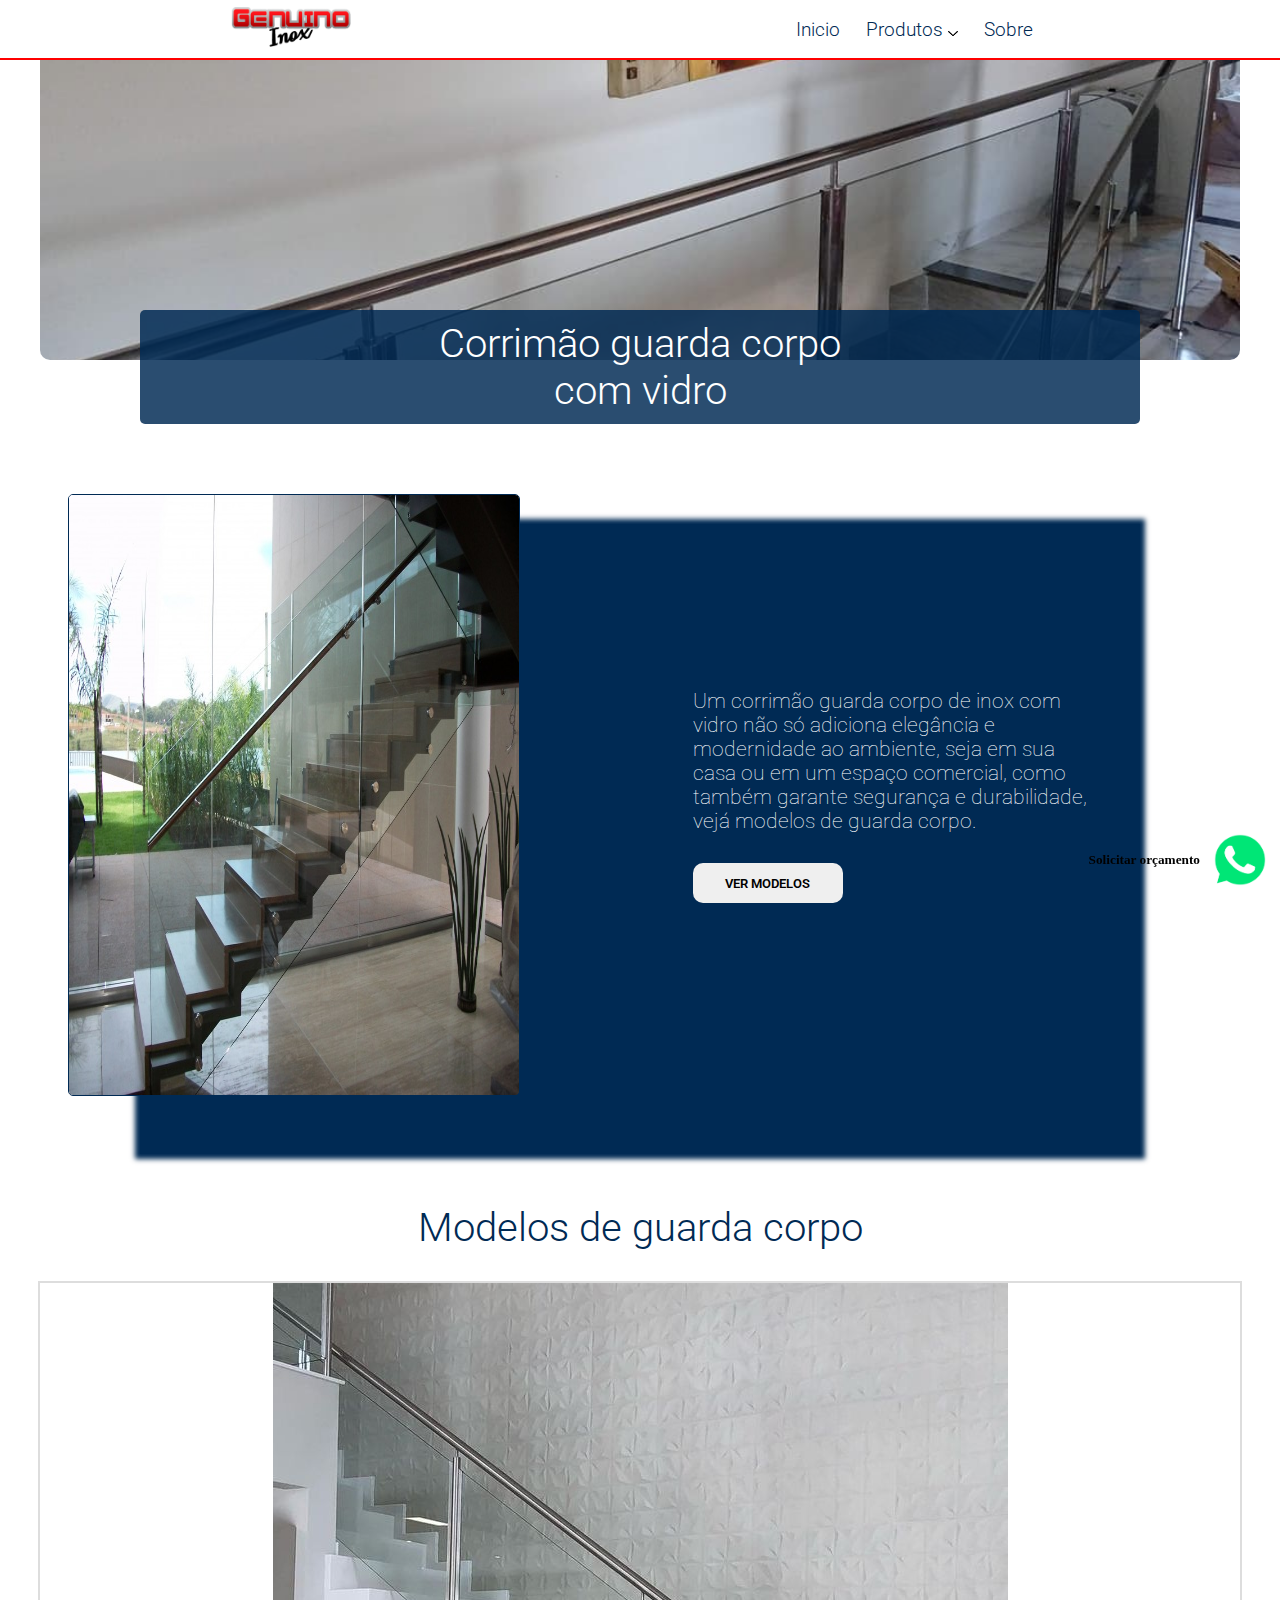
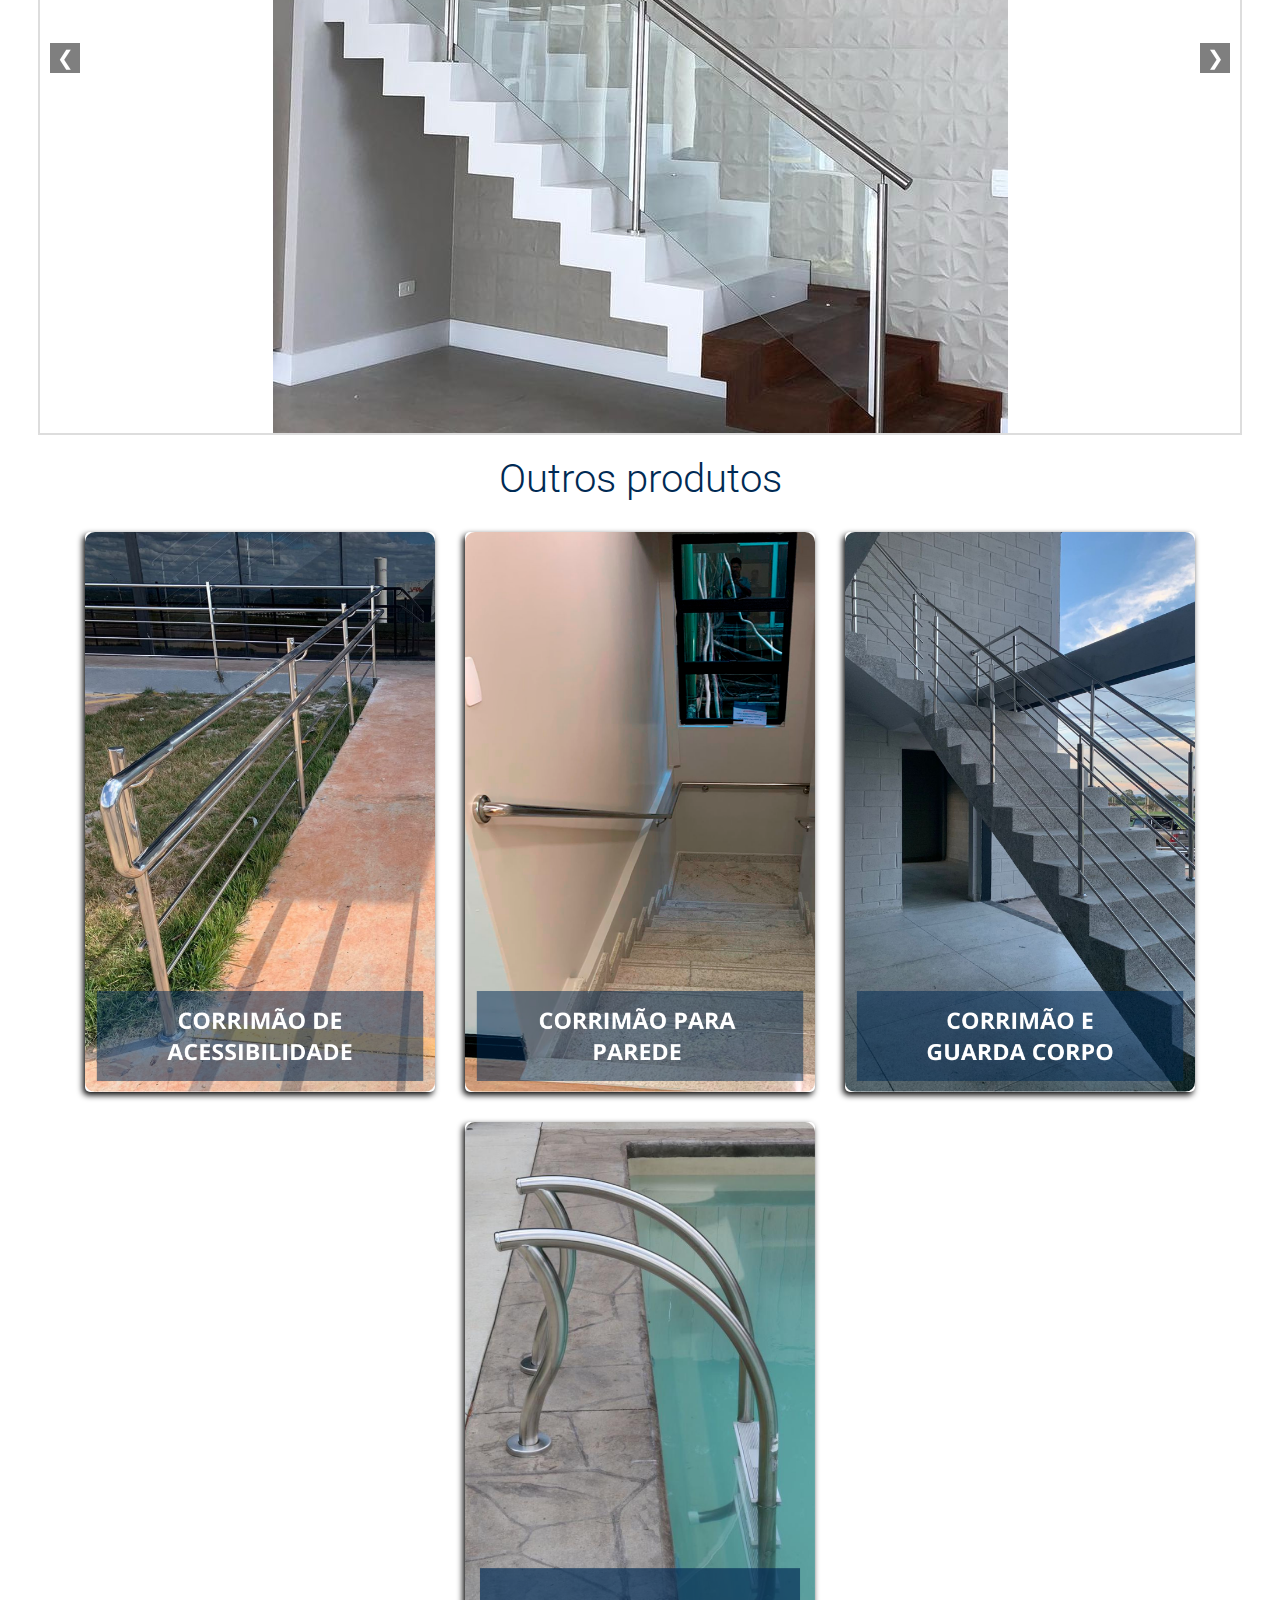
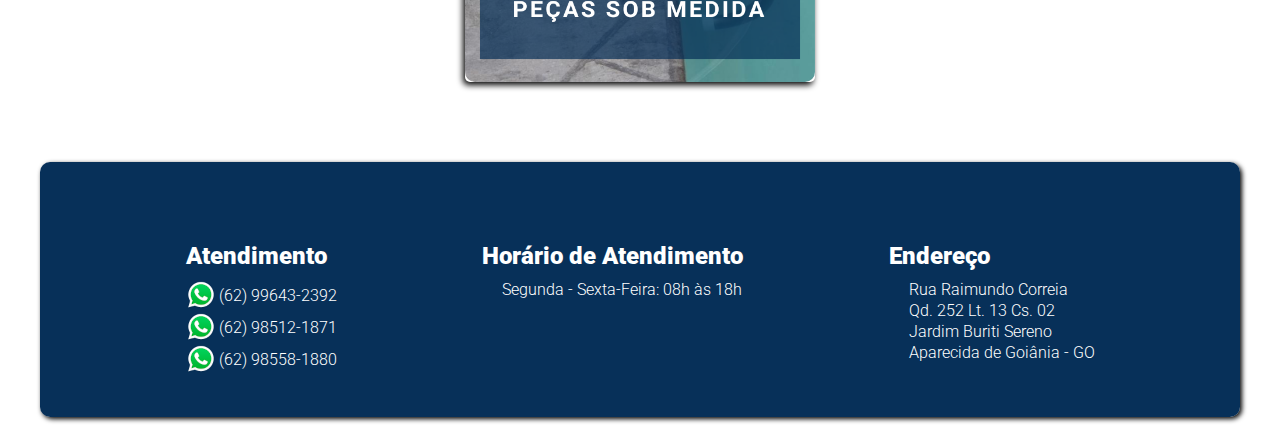
<file: corrimaocomvidro.html>
<!DOCTYPE html>
<html lang="pt-br">
<head>
    <meta charset="UTF-8">
    <meta name="viewport" content="width=device-width, initial-scale=1.0">
    <link rel="stylesheet" href="css/index.css">
    <link rel="stylesheet" href="css/produtos.css">
    <link rel="stylesheet" href="css/footer.css">
    <link rel="stylesheet" href="css/navbar.css">
    <link href="https://fonts.googleapis.com/css2?family=Bebas+Neue&display=swap" rel="stylesheet">
    <link href="https://fonts.googleapis.com/css2?family=Bebas+Neue&family=Roboto:ital,wght@0,100;0,300;0,400;0,500;0,700;0,900;1,100;1,300;1,400;1,500;1,700;1,900&display=swap" rel="stylesheet">
    <link rel="shortcut icon" href="imagens/Home/Logo-G.png" type="Imagem logo">
    <title>Guarda corpo com vidro</title>
</head>
<body>
    <nav id="header">
        <a href="index.html" target="_self" class="img-logo"><img src="imagens/Home/logo.png" alt="imagem"></a>
        <section id="nav">
            <button aria-label="Abrir Menu" id="btn-menu-mobile" aria-haspopup="true" aria-controls="menu" aria-expanded="false">
                <span id="ico-menu"></span>
            </button>
            <ul id="menu" role="menu">
                <li><a href="index.html" target="_self" onclick="closeMenu()">Inicio</a></li>
                <section id="nav-produto" class="nav-produtos" onclick="openProdutos()">
                    Produtos
                    <img src="imagens/Home/icon-10px.png" alt="icon" id="icon">
                </section>
                <section class="produtos-dropdown" id="produtos-dropdown">
                    <li><a href="corrimaoguardacorpo.html" target="_self" onclick="closeMenu()">Corrimão guarda corpo</a></li>
                    <li><a href="corrimaoacessibilidade.html" target="_self" onclick="closeMenu()">Corrimão de acessibilidade</a></li>
                    <li><a href="corrimaoparede.html" target="_self" onclick="closeMenu()">Corrimão para parede</a></li>
                    <li><a href="corrimaocomvidro.html" target="_self" onclick="closeMenu()">Corrimão guarda corpo com vidro</a></li>
                    <li><a href="sobmedida.html" target="_self" onclick="closeMenu()">Peças sob medidas</a></li>
                </section>
                <li><a href="sobre.html" target="_self" onclick="closeMenu()">Sobre</a></li>
            </ul>
        </section>
    </nav>
    <main onclick="closeProdutos()">
        
        <section class="produto-apresentacao-guardavidro"></section>
        <section class="produto-apresentacao-titulo">
            <h1>Corrimão guarda corpo <br>com vidro</h1>
        </section>

        <section class="produto-about">
            <section class="about-img">
                <img src="imagens/Produtos/Guardavidro/imagem6.jpg" alt="Imagem produto">
            </section>
            <section class="about-texto">
                <p>Um corrimão guarda corpo de inox com vidro não só adiciona elegância e modernidade ao ambiente, seja em sua casa ou em um espaço comercial, como também garante segurança e durabilidade, vejá modelos de guarda corpo.</p>
                <a href="#produtos-modelo" target="_self">
                    <button class="btn-produtos">VER MODELOS</button>
                </a>
            </section>
        </section>
        <section class="produto-titulo" id="produtos-modelo">
            <h2>Modelos de guarda corpo</h2>
        </section>
        <section class="mais-produtos-container">
            <section class="container-slide">
                <section class="box-slide">
                    <section class="box-slides">
                        <section class="slide"><img src="imagens/Produtos/Guardavidro/imagem4.jfif" alt="Imagem 1"></section>
                        <section class="slide"><img src="imagens/Produtos/Guardavidro/Sem Título-1.png" alt="Imagem 2"></section>
                        <section class="slide"><img src="imagens/Produtos/Guardavidro/imagem2.jpg" alt="Imagem 3"></section>
                        <section class="slide"><img src="imagens/Produtos/Guardavidro/imagem3.jfif" alt="Imagem 4"></section>
                    </section>
                    <button class="prev" onclick="prevSlide()">❮</button>
                    <button class="next" onclick="nextSlide()">❯</button>
                </section>
            </section>
            <section class="produto-titulo">
                <h2>Outros produtos</h2>
            </section>
            <section class="mais-produtos-box">
                <section class="produtos-box">
                    <a href="corrimaoacessibilidade.html" target="_self">
                        <img src="imagens/Home/produtos-acessibilidade.png" alt="Barramão de inox">
                    </a>
                </section>
                <section class="produtos-box">
                    <a href="corrimaoparede.html" target="_self">
                        <img src="imagens/Home/produtos-parede.png" alt="Barramão de inox">
                    </a>
                </section>
                <section class="produtos-box">
                    <a href="corrimaoguardacorpo.html" target="_self">
                        <img src="imagens/Home/produtos-guardacorpo.png" alt="Barramão de inox">
                    </a>
                </section>
                <section class="produtos-box">
                    <a href="sobmedida.html" target="_self">
                        <img src="imagens/Home/peças sob medida.png" alt="Barramão de inox">
                    </a>
                </section>
            </section>
        </section>
    </main>
    <footer class="footer" onclick="closeProdutos()">
        <section class="footer-container">
            <section>
                <h2>Atendimento</h2>
                <section class="box-atendimento">
                    <section class="box-atendimento-h4">
                        <a href="https://api.whatsapp.com/send?phone=5562996432392&text=Gostaria%20de%20solicitar%20um%20orçamento." target="_blank">
                            <img src="imagens/Home/whatsapp.png" alt="Imagem Whatsapp">
                            <h4>(62) 99643-2392</h4>
                        </a>
                    </section>
                    <section class="box-atendimento-h4">
                        <a href="https://api.whatsapp.com/send?phone=5562985121871&text=Gostaria%20de%20solicitar%20um%20orçamento." target="_blank">
                            <img src="imagens/Home/whatsapp.png" alt="Imagem Whatsapp">
                            <h4>(62) 98512-1871</h4>
                        </a>
                    </section>
                    <section class="box-atendimento-h4">
                        <a href="https://api.whatsapp.com/send?phone=5562985581880&text=Gostaria%20de%20solicitar%20um%20orçamento." target="_blank">
                            <img src="imagens/Home/whatsapp.png" alt="Imagem Whatsapp">
                            <h4>(62) 98558-1880</h4>
                        </a>
                    </section>
                </section>
            </section>

            <section>
                <h2>Horário de Atendimento</h2>
                <section class="box-horario-h4">
                    <h4>Segunda - Sexta-Feira: 08h às 18h</h4>
                </section>
            </section>

            <section>
                <a href="https://www.google.com/maps/place/Rgenuino+Caixas+Acústicas+-+Rua+Raimundo+Correia+qd+252+lt13+casa+02+Com+a,+R.+da+Quitanda+-+Jardim+Buriti+Sereno,+Aparecida+de+Goiânia+-+GO,+74945-215/@-16.7793341,-49.3155706,20z/data=!4m6!3m5!1s0x935ef971bf55f153:0x2b4ce3b2ca4be!8m2!3d-16.7793341!4d-49.3155706!16s%2Fg%2F11qn0j3r49" target="_blank">
                    <h2>Endereço</h2>
                    <section class="box-endereço-h4">
                        <h4>Rua Raimundo Correia</h4>
                        <h4>Qd. 252 Lt. 13 Cs. 02</h4>
                        <h4>Jardim Buriti Sereno</h4>
                        <h4>Aparecida de Goiânia - GO</h4>
                    </section>
                </a>
            </section>
        </section>
    </footer>
    <section class="container-whatsapp">
        <section class="box-whatsapp">
            <a href="https://api.whatsapp.com/send?phone=5562996432392&text=Gostaria%20de%20solicitar%20um%20orçamento." target="_blank">
                <h5>Solicitar orçamento</h5>
                <img src="imagens/Home/Whatsapp-big.png" alt="Imagem Whatsapp">
            </a>
        </section>
    </section>
    <script src="javascript/menuMobile.js"></script>
</body>
</html>
</file>
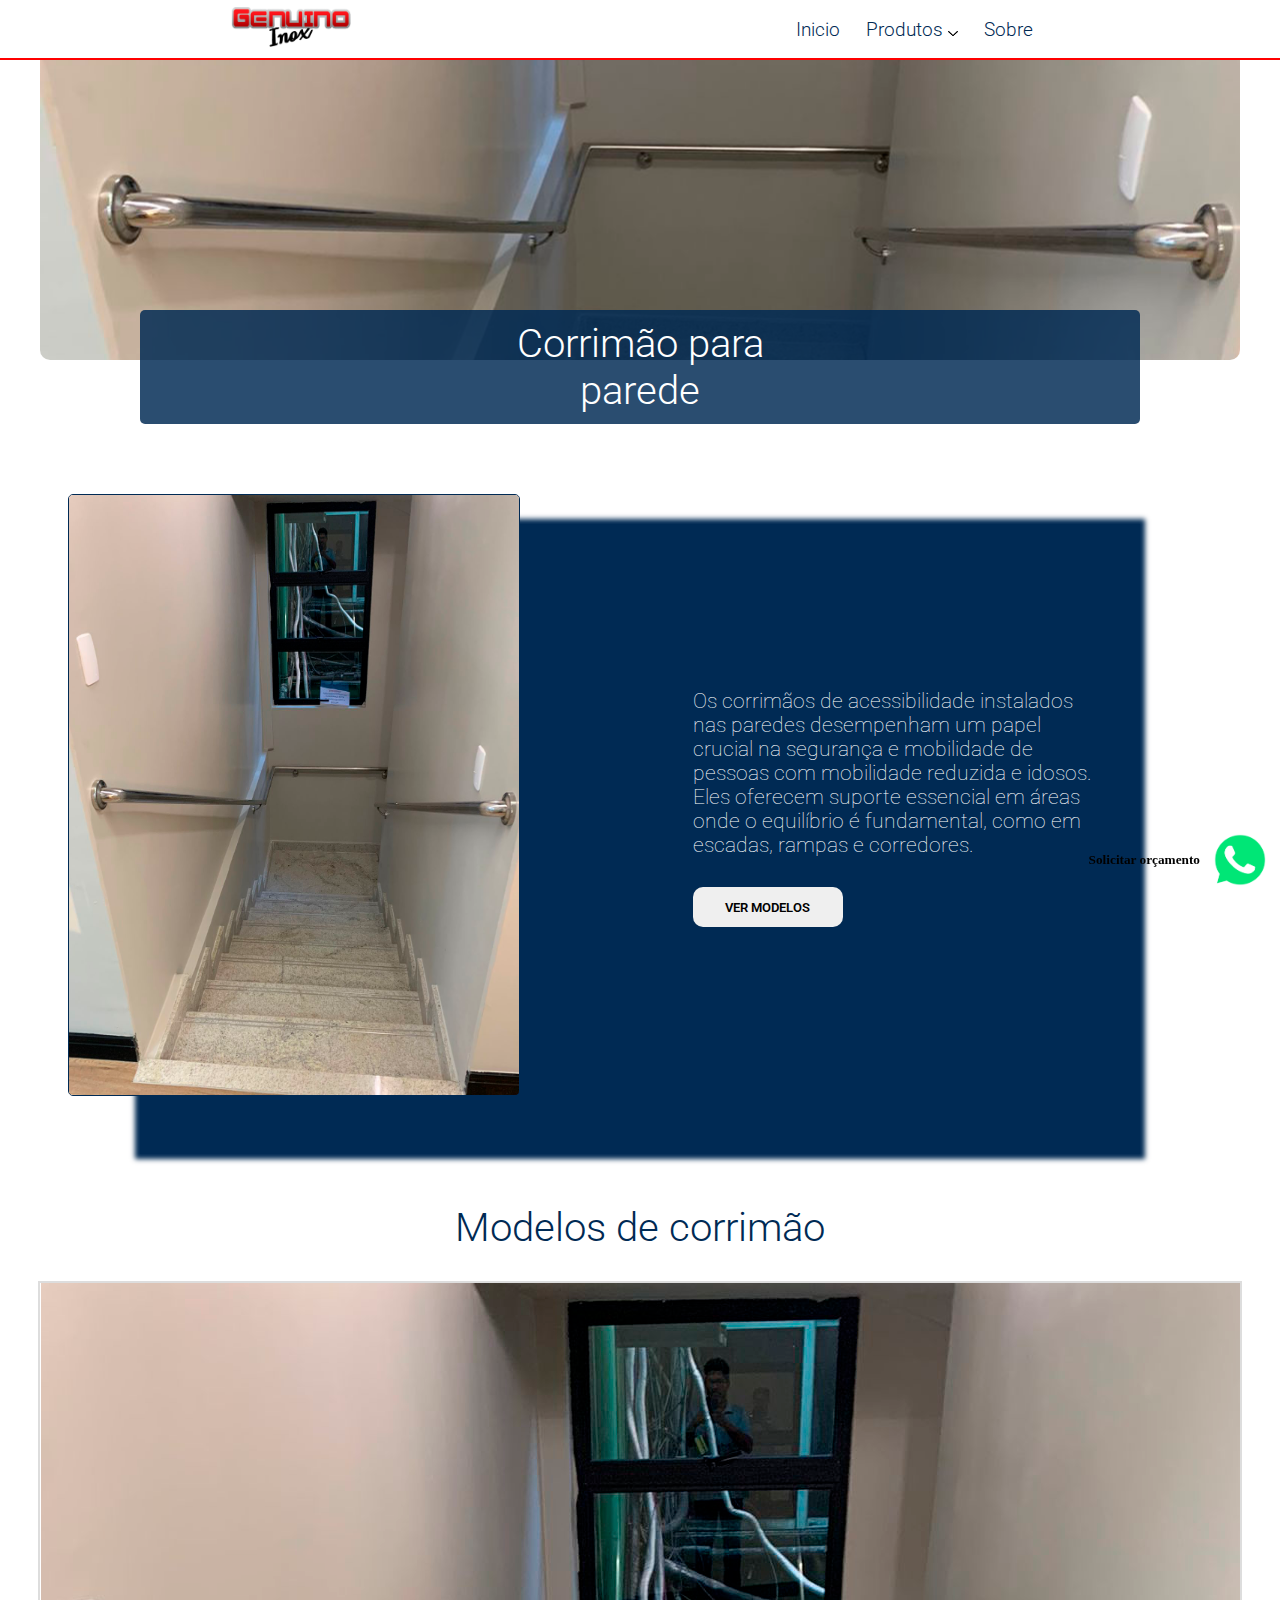
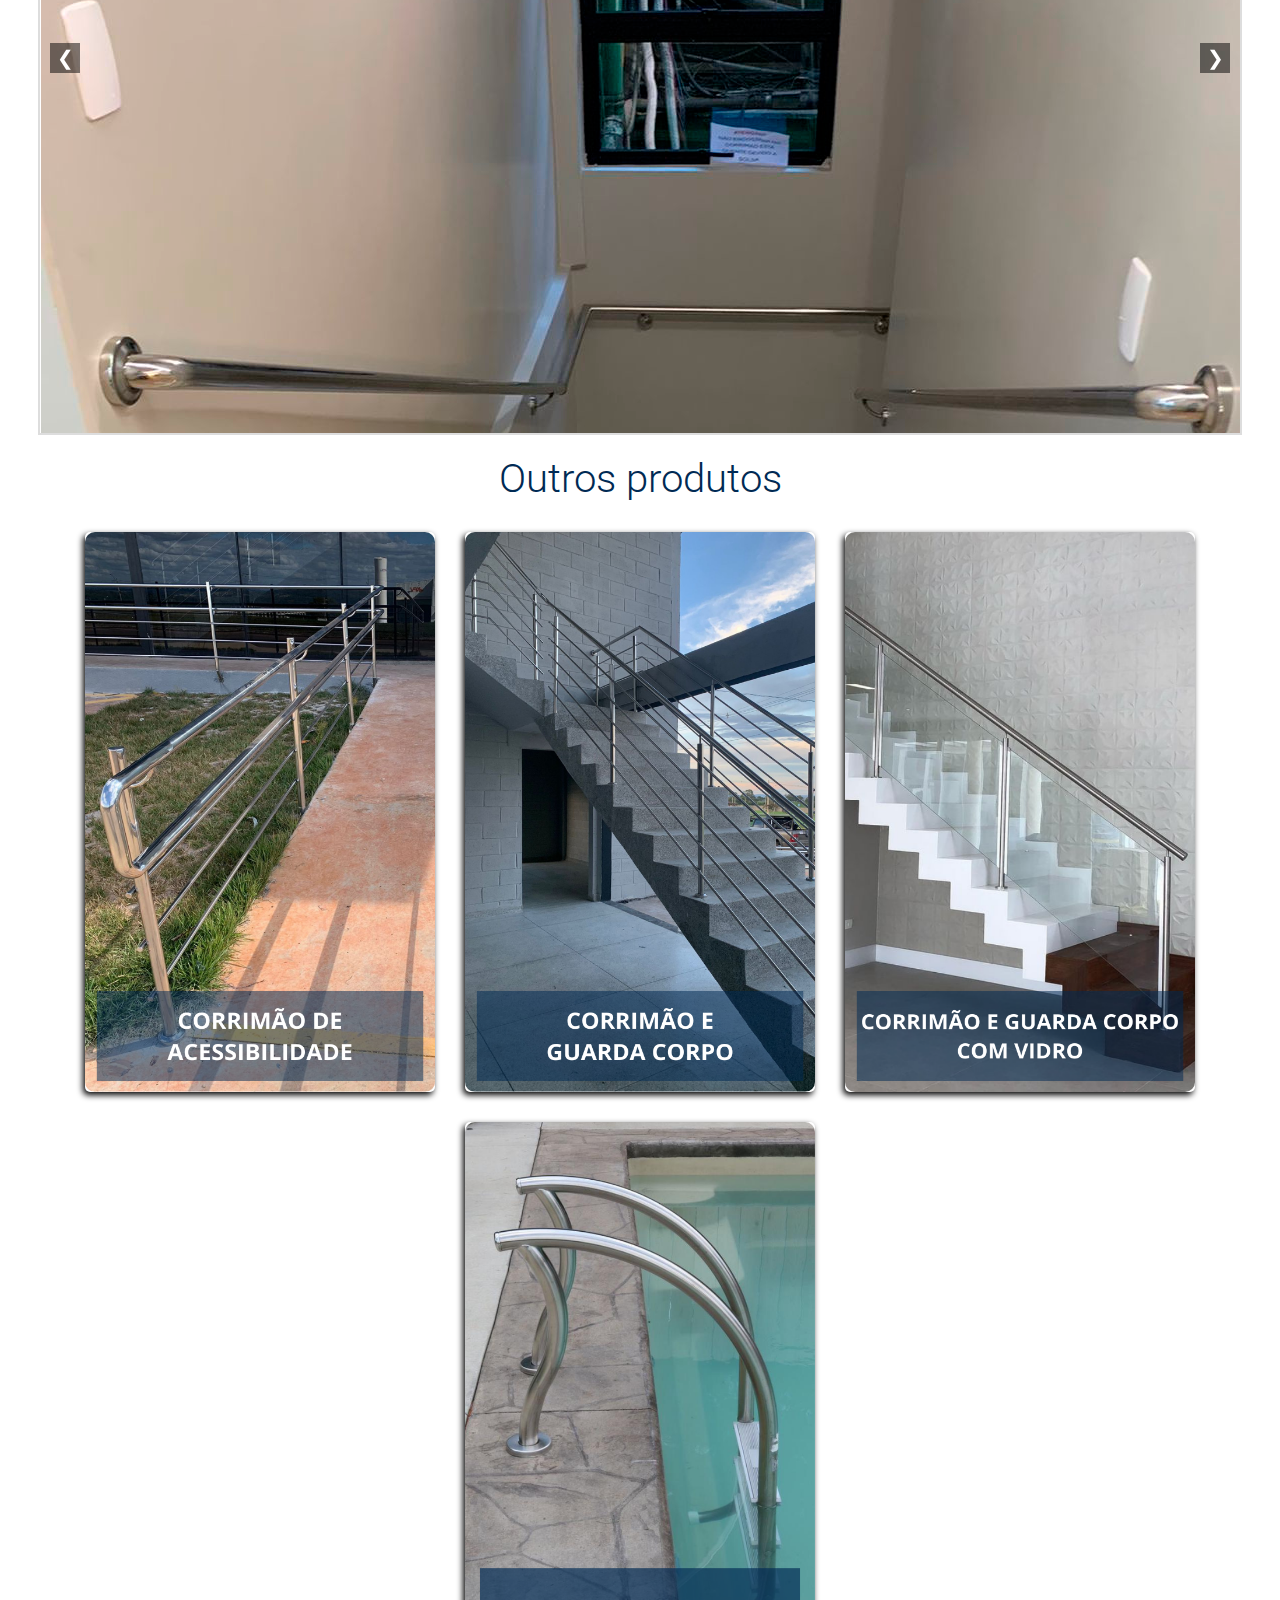
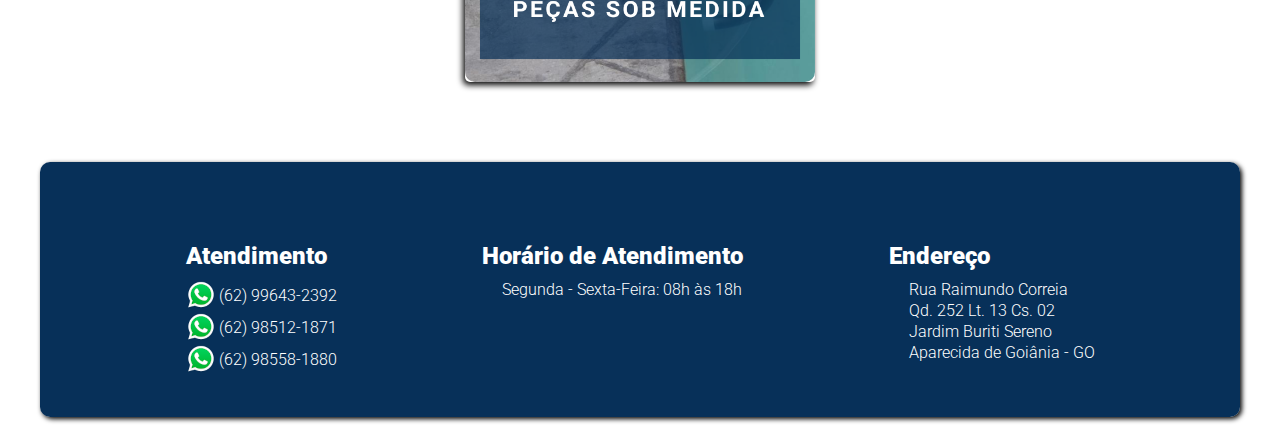
<file: corrimaoparede.html>
<!DOCTYPE html>
<html lang="pt-br">
<head>
    <meta charset="UTF-8">
    <meta name="viewport" content="width=device-width, initial-scale=1.0">
    <link rel="stylesheet" href="css/index.css">
    <link rel="stylesheet" href="css/produtos.css">
    <link rel="stylesheet" href="css/footer.css">
    <link rel="stylesheet" href="css/navbar.css">
    <link href="https://fonts.googleapis.com/css2?family=Bebas+Neue&display=swap" rel="stylesheet">
    <link href="https://fonts.googleapis.com/css2?family=Bebas+Neue&family=Roboto:ital,wght@0,100;0,300;0,400;0,500;0,700;0,900;1,100;1,300;1,400;1,500;1,700;1,900&display=swap" rel="stylesheet">
    <link rel="shortcut icon" href="imagens/Home/Logo-G.png" type="Imagem logo">
    <title>Corrimão para parede</title>
</head>
<body>
    <nav id="header">
        <a href="index.html" target="_self" class="img-logo"><img src="imagens/Home/logo.png" alt="imagem"></a>
        <section id="nav">
            <button aria-label="Abrir Menu" id="btn-menu-mobile" aria-haspopup="true" aria-controls="menu" aria-expanded="false">
                <span id="ico-menu"></span>
            </button>
            <ul id="menu" role="menu">
                <li><a href="index.html" target="_self" onclick="closeMenu()">Inicio</a></li>
                <section id="nav-produto" class="nav-produtos" onclick="openProdutos()">
                    Produtos
                    <img src="imagens/Home/icon-10px.png" alt="icon" id="icon">
                </section>
                <section class="produtos-dropdown" id="produtos-dropdown">
                    <li><a href="corrimaoguardacorpo.html" target="_self" onclick="closeMenu()">Corrimão guarda corpo</a></li>
                    <li><a href="corrimaoacessibilidade.html" target="_self" onclick="closeMenu()">Corrimão de acessibilidade</a></li>
                    <li><a href="corrimaoparede.html" target="_self" onclick="closeMenu()">Corrimão para parede</a></li>
                    <li><a href="corrimaocomvidro.html" target="_self" onclick="closeMenu()">Corrimão guarda corpo com vidro</a></li>
                    <li><a href="sobmedida.html" target="_self" onclick="closeMenu()">Peças sob medidas</a></li>
                </section>
                <li><a href="sobre.html" target="_self" onclick="closeMenu()">Sobre</a></li>
            </ul>
        </section>
    </nav>
    <main onclick="closeProdutos()">
        
        <section class="produto-apresentacao-parede"></section>
        <section class="produto-apresentacao-titulo">
            <h1>Corrimão para<br>parede</h1>
        </section>

        <section class="produto-about">
            <section class="about-img">
                <img src="imagens/Produtos/Parede/imagem1.png" alt="Imagem produto">
            </section>
            <section class="about-texto">
                <p>Os corrimãos de acessibilidade instalados nas paredes desempenham um papel crucial na segurança e mobilidade de pessoas com mobilidade reduzida e idosos. Eles oferecem suporte essencial em áreas onde o equilíbrio é fundamental, como em escadas, rampas e corredores.</p>
                <a href="#produtos-modelo" target="_self">
                    <button class="btn-produtos">VER MODELOS</button>
                </a>
            </section>
        </section>
        <section class="produto-titulo" id="produtos-modelo">
            <h2>Modelos de corrimão</h2>
        </section>
        <section class="mais-produtos-container">
            <section class="container-slide">
                <section class="box-slide">
                    <section class="box-slides">
                        <section class="slide"><img src="imagens/Produtos/Parede/imagem1.png" alt="Imagem 1"></section>
                        <section class="slide"><img src="imagens/Produtos/Parede/imagem2.jpg" alt="Imagem 2"></section>
                        <section class="slide"><img src="imagens/Produtos/Parede/imagem3.jpg" alt="Imagem 3"></section>
                        <section class="slide"><img src="imagens/Produtos/Parede/Imagem4.jpg" alt="Imagem 4"></section>
                    </section>
                    <button class="prev" onclick="prevSlide()">❮</button>
                    <button class="next" onclick="nextSlide()">❯</button>
                </section>
            </section>
            <section class="produto-titulo">
                <h2>Outros produtos</h2>
            </section>
            <section class="mais-produtos-box">
                <section class="produtos-box">
                    <a href="corrimaoacessibilidade.html" target="_self">
                        <img src="imagens/Home/produtos-acessibilidade.png" alt="Barramão de inox">
                    </a>
                </section>
                <section class="produtos-box">
                    <a href="corrimaoguardacorpo.html" target="_self">
                        <img src="imagens/Home/produtos-guardacorpo.png" alt="Barramão de inox">
                    </a>
                </section>
                <section class="produtos-box">
                    <a href="corrimaocomvidro.html" target="_self">
                        <img src="imagens/Home/produtos-guardacorpovidro.png" alt="Barramão de inox">
                    </a>
                </section>
                <section class="produtos-box">
                    <a href="sobmedida.html" target="_self">
                        <img src="imagens/Home/peças sob medida.png" alt="Barramão de inox">
                    </a>
                </section>
            </section>
        </section>
    </main>
    <footer class="footer" onclick="closeProdutos()">
        <section class="footer-container">
            <section>
                <h2>Atendimento</h2>
                <section class="box-atendimento">
                    <section class="box-atendimento-h4">
                        <a href="https://api.whatsapp.com/send?phone=5562996432392&text=Gostaria%20de%20solicitar%20um%20orçamento." target="_blank">
                            <img src="imagens/Home/whatsapp.png" alt="Imagem Whatsapp">
                            <h4>(62) 99643-2392</h4>
                        </a>
                    </section>
                    <section class="box-atendimento-h4">
                        <a href="https://api.whatsapp.com/send?phone=5562985121871&text=Gostaria%20de%20solicitar%20um%20orçamento." target="_blank">
                            <img src="imagens/Home/whatsapp.png" alt="Imagem Whatsapp">
                            <h4>(62) 98512-1871</h4>
                        </a>
                    </section>
                    <section class="box-atendimento-h4">
                        <a href="https://api.whatsapp.com/send?phone=5562985581880&text=Gostaria%20de%20solicitar%20um%20orçamento." target="_blank">
                            <img src="imagens/Home/whatsapp.png" alt="Imagem Whatsapp">
                            <h4>(62) 98558-1880</h4>
                        </a>
                    </section>
                </section>
            </section>

            <section>
                <h2>Horário de Atendimento</h2>
                <section class="box-horario-h4">
                    <h4>Segunda - Sexta-Feira: 08h às 18h</h4>
                </section>
            </section>

            <section>
                <a href="https://www.google.com/maps/place/Rgenuino+Caixas+Acústicas+-+Rua+Raimundo+Correia+qd+252+lt13+casa+02+Com+a,+R.+da+Quitanda+-+Jardim+Buriti+Sereno,+Aparecida+de+Goiânia+-+GO,+74945-215/@-16.7793341,-49.3155706,20z/data=!4m6!3m5!1s0x935ef971bf55f153:0x2b4ce3b2ca4be!8m2!3d-16.7793341!4d-49.3155706!16s%2Fg%2F11qn0j3r49" target="_blank">
                    <h2>Endereço</h2>
                    <section class="box-endereço-h4">
                        <h4>Rua Raimundo Correia</h4>
                        <h4>Qd. 252 Lt. 13 Cs. 02</h4>
                        <h4>Jardim Buriti Sereno</h4>
                        <h4>Aparecida de Goiânia - GO</h4>
                    </section>
                </a>
            </section>
        </section>
    </footer>
    <section class="container-whatsapp">
        <section class="box-whatsapp">
            <a href="https://api.whatsapp.com/send?phone=5562996432392&text=Gostaria%20de%20solicitar%20um%20orçamento." target="_blank">
                <h5>Solicitar orçamento</h5>
                <img src="imagens/Home/Whatsapp-big.png" alt="Imagem Whatsapp">
            </a>
        </section>
    </section>
    <script src="javascript/menuMobile.js"></script>
</body>
</html>
</file>
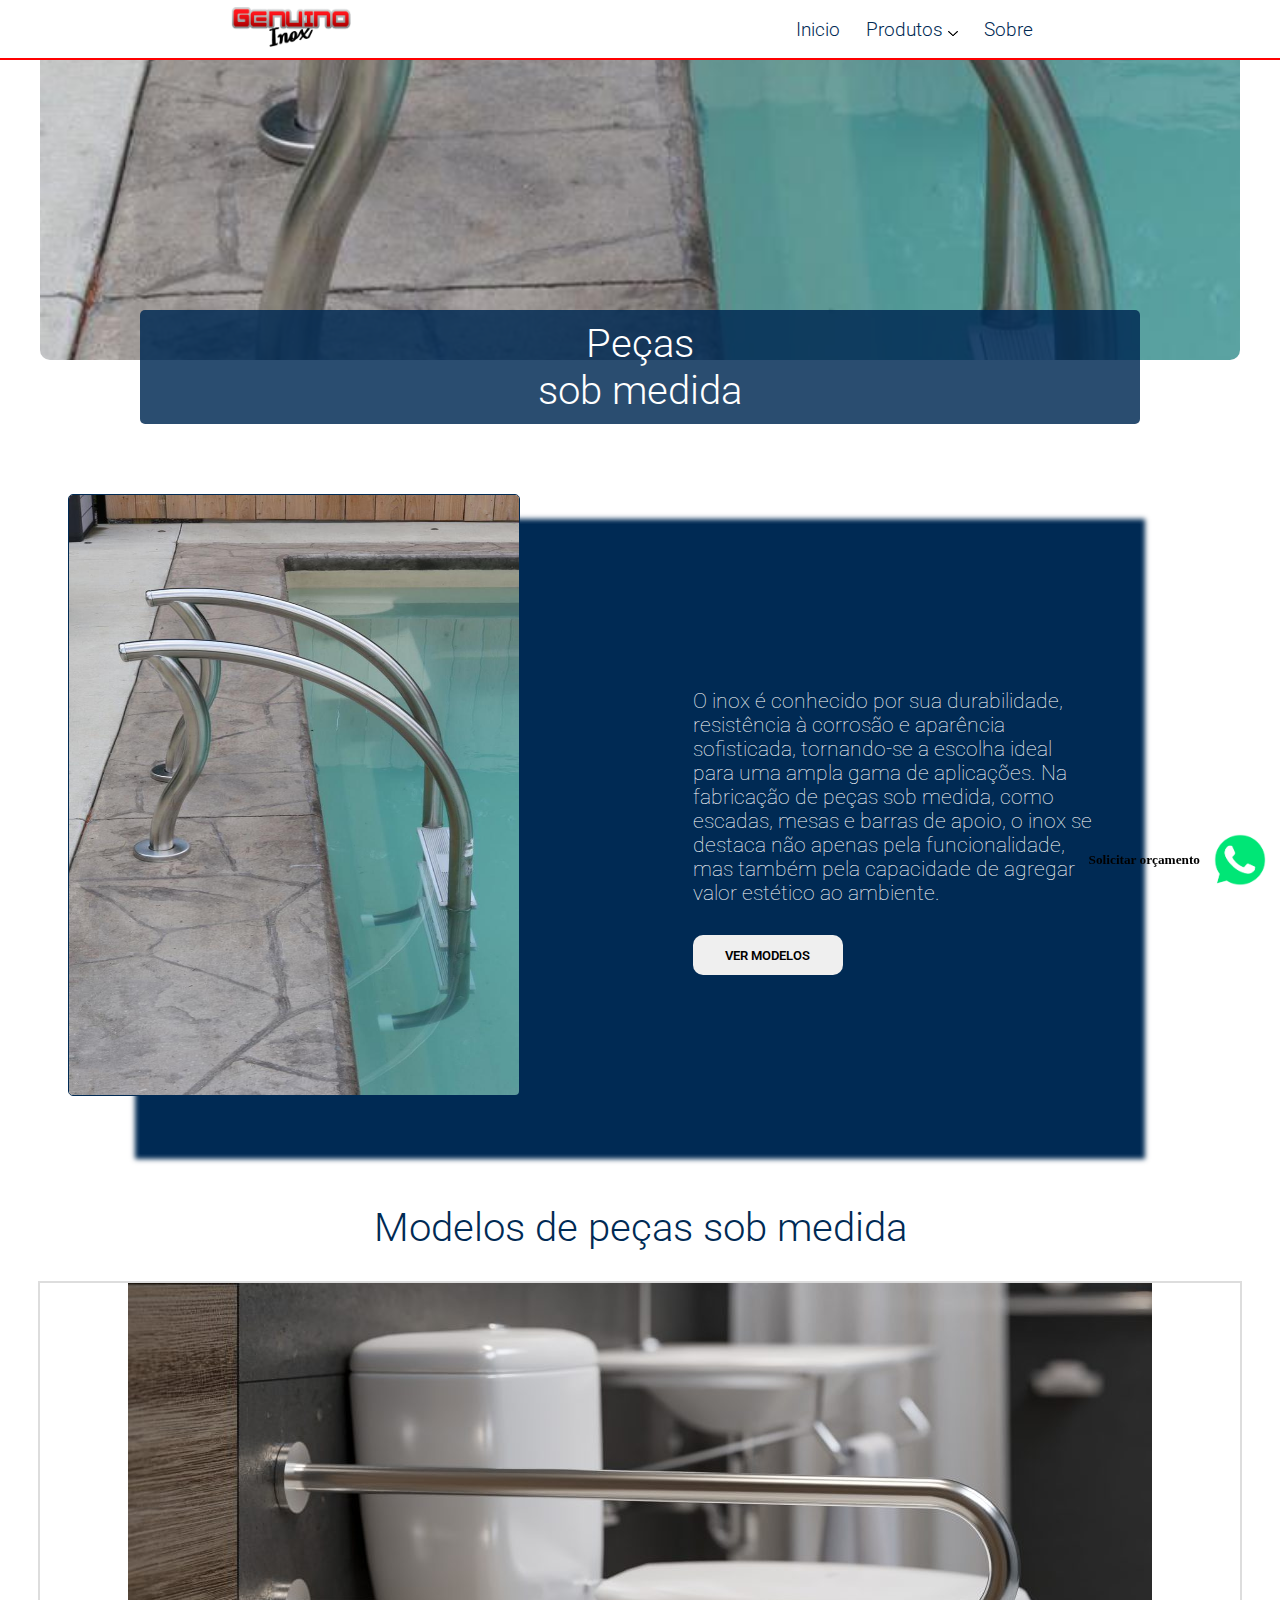
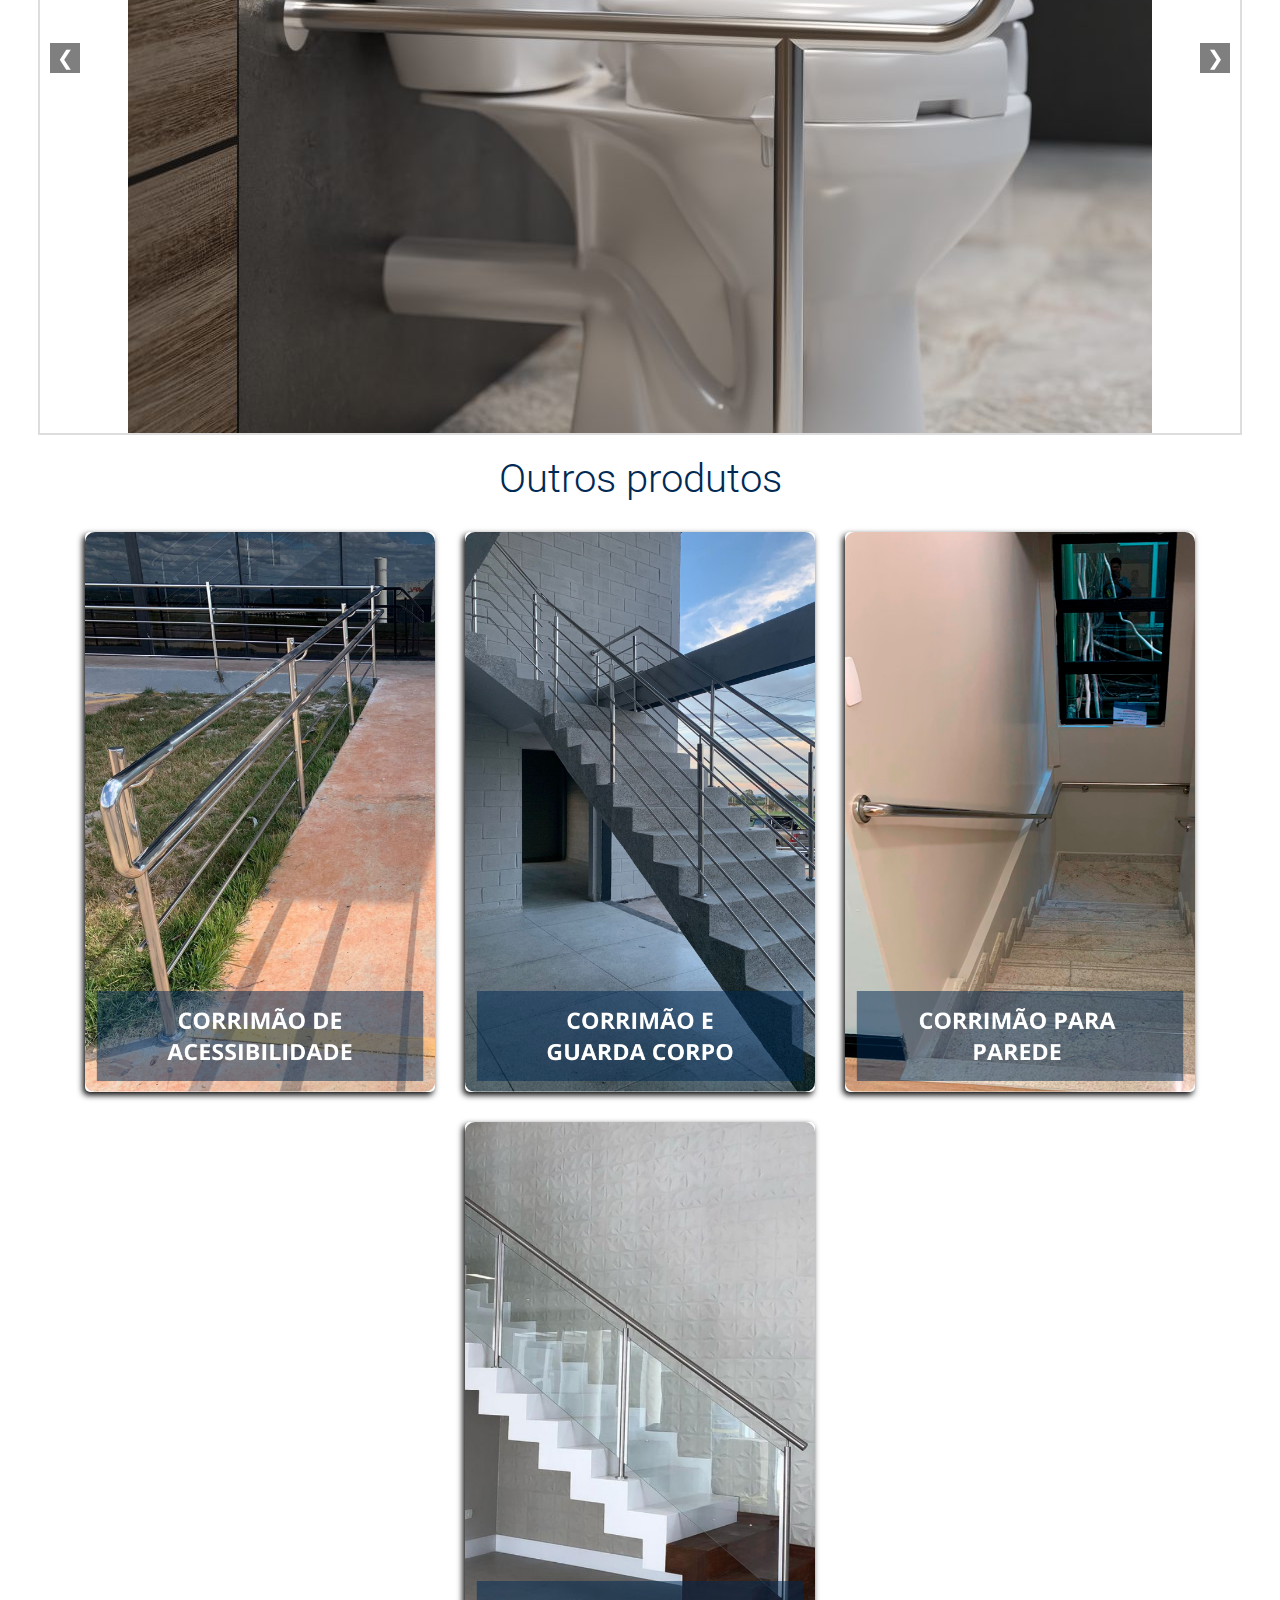
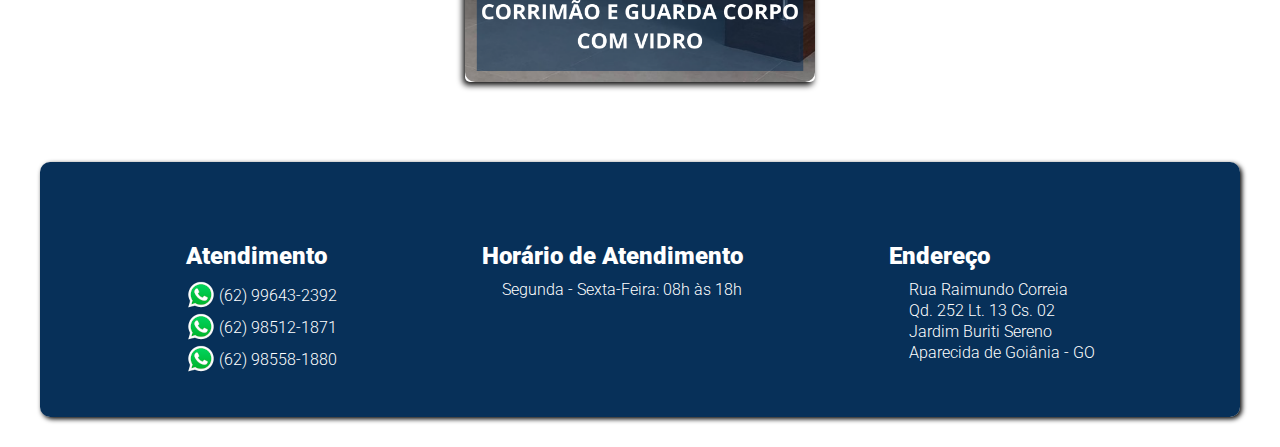
<file: sobmedida.html>
<!DOCTYPE html>
<html lang="pt-br">
<head>
    <meta charset="UTF-8">
    <meta name="viewport" content="width=device-width, initial-scale=1.0">
    <link rel="stylesheet" href="css/index.css">
    <link rel="stylesheet" href="css/produtos.css">
    <link rel="stylesheet" href="css/footer.css">
    <link rel="stylesheet" href="css/navbar.css">
    <link href="https://fonts.googleapis.com/css2?family=Bebas+Neue&display=swap" rel="stylesheet">
    <link href="https://fonts.googleapis.com/css2?family=Bebas+Neue&family=Roboto:ital,wght@0,100;0,300;0,400;0,500;0,700;0,900;1,100;1,300;1,400;1,500;1,700;1,900&display=swap" rel="stylesheet">
    <link rel="shortcut icon" href="imagens/Home/Logo-G.png" type="Imagem logo">
    <title>Peças sob medida</title>
</head>
<body>
    <nav id="header">
        <a href="index.html" target="_self" class="img-logo"><img src="imagens/Home/logo.png" alt="imagem"></a>
        <section id="nav">
            <button aria-label="Abrir Menu" id="btn-menu-mobile" aria-haspopup="true" aria-controls="menu" aria-expanded="false">
                <span id="ico-menu"></span>
            </button>
            <ul id="menu" role="menu">
                <li><a href="index.html" target="_self" onclick="closeMenu()">Inicio</a></li>
                <section id="nav-produto" class="nav-produtos" onclick="openProdutos()">
                    Produtos
                    <img src="imagens/Home/icon-10px.png" alt="icon" id="icon">
                </section>
                <section class="produtos-dropdown" id="produtos-dropdown">
                    <li><a href="corrimaoguardacorpo.html" target="_self" onclick="closeMenu()">Corrimão guarda corpo</a></li>
                    <li><a href="corrimaoacessibilidade.html" target="_self" onclick="closeMenu()">Corrimão de acessibilidade</a></li>
                    <li><a href="corrimaoparede.html" target="_self" onclick="closeMenu()">Corrimão para parede</a></li>
                    <li><a href="corrimaocomvidro.html" target="_self" onclick="closeMenu()">Corrimão guarda corpo com vidro</a></li>
                    <li><a href="sobmedida.html" target="_self" onclick="closeMenu()">Peças sob medidas</a></li>
                </section>
                <li><a href="sobre.html" target="_self" onclick="closeMenu()">Sobre</a></li>
            </ul>
        </section>
    </nav>
    <main onclick="closeProdutos()">
        
        <section class="produto-apresentacao-sobmedidas"></section>
        <section class="produto-apresentacao-titulo">
            <h1>Peças<br>sob medida</h1>
        </section>

        <section class="produto-about">
            <section class="about-img">
                <img src="imagens/Produtos/Sobmedidas/peca2.jfif" alt="Imagem produto">
            </section>
            <section class="about-texto">
                <p>O inox é conhecido por sua durabilidade, resistência à corrosão e aparência sofisticada, tornando-se a escolha ideal para uma ampla gama de aplicações. Na fabricação de peças sob medida, como escadas, mesas e barras de apoio, o inox se destaca não apenas pela funcionalidade, mas também pela capacidade de agregar valor estético ao ambiente.</p>
                <a href="#produtos-modelo" target="_self">
                    <button class="btn-produtos">VER MODELOS</button>
                </a>
            </section>
        </section>
        <section class="produto-titulo" id="produtos-modelo">
            <h2>Modelos de peças sob medida</h2>
        </section>
        <section class="mais-produtos-container">
            <section class="container-slide">
                <section class="box-slide">
                    <section class="box-slides">
                        <section class="slide"><img src="imagens/Produtos/Sobmedidas/imagem.jpg" alt="Imagem 1"></section>
                        <section class="slide"><img src="imagens/Produtos/Sobmedidas/peca1.jfif" alt="Imagem 2"></section>
                        <section class="slide"><img src="imagens/Produtos/Sobmedidas/peca2.jfif" alt="Imagem 3"></section>
                        <section class="slide"><img src="imagens/Produtos/Sobmedidas/peca3.jfif" alt="Imagem 4"></section>
                    </section>
                    <button class="prev" onclick="prevSlide()">❮</button>
                    <button class="next" onclick="nextSlide()">❯</button>
                </section>
            </section>
            <section class="produto-titulo">
                <h2>Outros produtos</h2>
            </section>
            <section class="mais-produtos-box">
                <section class="produtos-box">
                    <a href="corrimaoacessibilidade.html" target="_self">
                        <img src="imagens/Home/produtos-acessibilidade.png" alt="Barramão de inox">
                    </a>
                </section>
                <section class="produtos-box">
                    <a href="corrimaoguardacorpo.html" target="_self">
                        <img src="imagens/Home/produtos-guardacorpo.png" alt="Barramão de inox">
                    </a>
                </section>
                <section class="produtos-box">
                    <a href="corrimaoparede.html" target="_self">
                        <img src="imagens/Home/produtos-parede.png" alt="Barramão de inox">
                    </a>
                </section>
                <section class="produtos-box">
                    <a href="corrimaocomvidro.html" target="_self">
                        <img src="imagens/Home/produtos-guardacorpovidro.png" alt="Barramão de inox">
                    </a>
                </section>
            </section>
        </section>
    </main>
    <footer class="footer" onclick="closeProdutos()">
        <section class="footer-container">
            <section>
                <h2>Atendimento</h2>
                <section class="box-atendimento">
                    <section class="box-atendimento-h4">
                        <a href="https://api.whatsapp.com/send?phone=5562996432392&text=Gostaria%20de%20solicitar%20um%20orçamento." target="_blank">
                            <img src="imagens/Home/whatsapp.png" alt="Imagem Whatsapp">
                            <h4>(62) 99643-2392</h4>
                        </a>
                    </section>
                    <section class="box-atendimento-h4">
                        <a href="https://api.whatsapp.com/send?phone=5562985121871&text=Gostaria%20de%20solicitar%20um%20orçamento." target="_blank">
                            <img src="imagens/Home/whatsapp.png" alt="Imagem Whatsapp">
                            <h4>(62) 98512-1871</h4>
                        </a>
                    </section>
                    <section class="box-atendimento-h4">
                        <a href="https://api.whatsapp.com/send?phone=5562985581880&text=Gostaria%20de%20solicitar%20um%20orçamento." target="_blank">
                            <img src="imagens/Home/whatsapp.png" alt="Imagem Whatsapp">
                            <h4>(62) 98558-1880</h4>
                        </a>
                    </section>
                </section>
            </section>

            <section>
                <h2>Horário de Atendimento</h2>
                <section class="box-horario-h4">
                    <h4>Segunda - Sexta-Feira: 08h às 18h</h4>
                </section>
            </section>

            <section>
                <a href="https://www.google.com/maps/place/Rgenuino+Caixas+Acústicas+-+Rua+Raimundo+Correia+qd+252+lt13+casa+02+Com+a,+R.+da+Quitanda+-+Jardim+Buriti+Sereno,+Aparecida+de+Goiânia+-+GO,+74945-215/@-16.7793341,-49.3155706,20z/data=!4m6!3m5!1s0x935ef971bf55f153:0x2b4ce3b2ca4be!8m2!3d-16.7793341!4d-49.3155706!16s%2Fg%2F11qn0j3r49" target="_blank">
                    <h2>Endereço</h2>
                    <section class="box-endereço-h4">
                        <h4>Rua Raimundo Correia</h4>
                        <h4>Qd. 252 Lt. 13 Cs. 02</h4>
                        <h4>Jardim Buriti Sereno</h4>
                        <h4>Aparecida de Goiânia - GO</h4>
                    </section>
                </a>
            </section>
        </section>
    </footer>
    <section class="container-whatsapp">
        <section class="box-whatsapp">
            <a href="https://api.whatsapp.com/send?phone=5562996432392&text=Gostaria%20de%20solicitar%20um%20orçamento." target="_blank">
                <h5>Solicitar orçamento</h5>
                <img src="imagens/Home/Whatsapp-big.png" alt="Imagem Whatsapp">
            </a>
        </section>
    </section>
    <script src="javascript/menuMobile.js"></script>
</body>
</html>
</file>
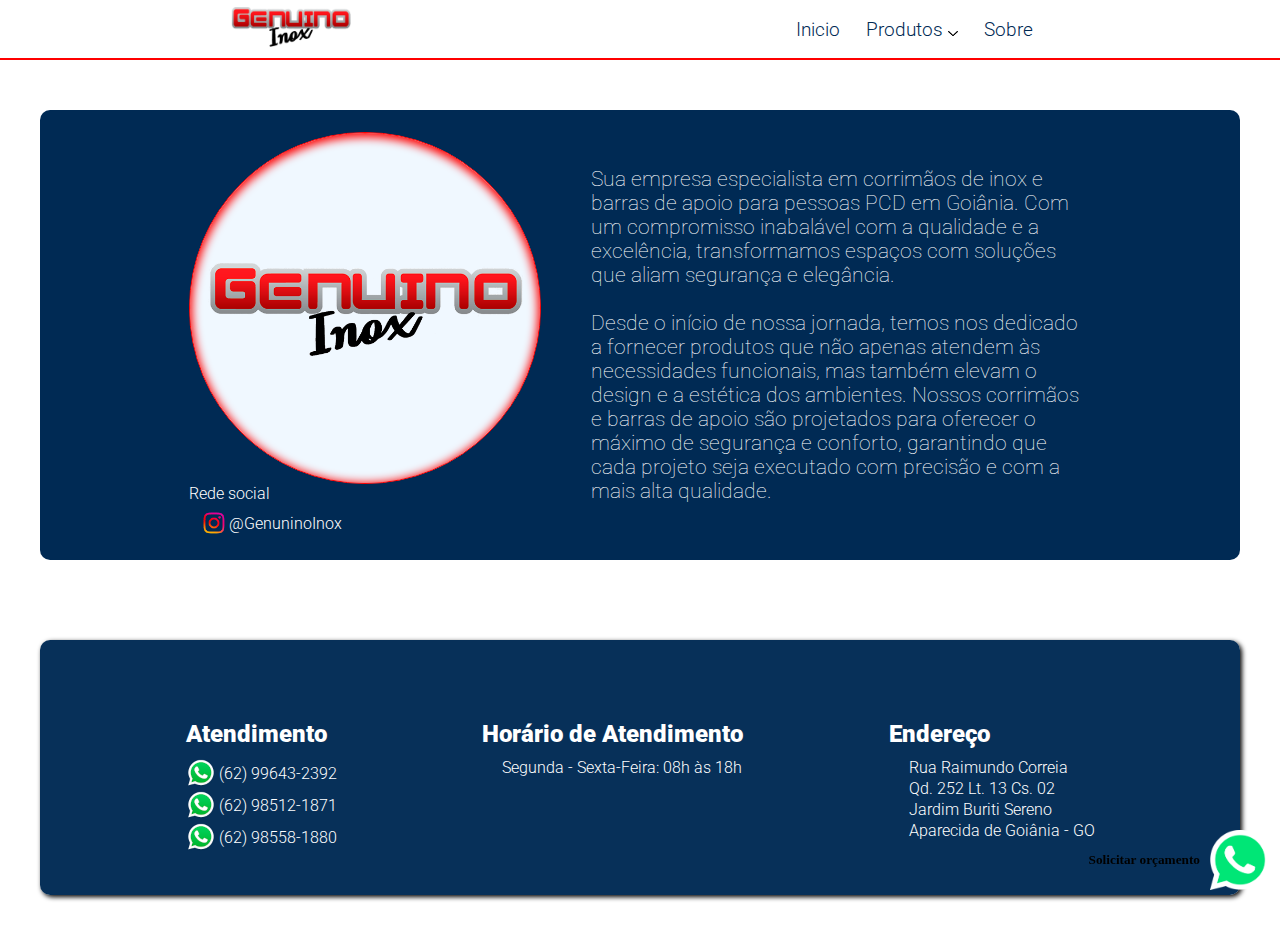
<file: sobre.html>
<!DOCTYPE html>
<html lang="pt-br">
<head>
    <meta charset="UTF-8">
    <meta name="viewport" content="width=device-width, initial-scale=1.0">
    <link rel="stylesheet" href="css/index.css">
    <link rel="stylesheet" href="css/produtos.css">
    <link rel="stylesheet" href="css/footer.css">
    <link rel="stylesheet" href="css/navbar.css">
    <link rel="stylesheet" href="css/sobre.css">
    <link href="https://fonts.googleapis.com/css2?family=Bebas+Neue&display=swap" rel="stylesheet">
    <link href="https://fonts.googleapis.com/css2?family=Bebas+Neue&family=Roboto:ital,wght@0,100;0,300;0,400;0,500;0,700;0,900;1,100;1,300;1,400;1,500;1,700;1,900&display=swap" rel="stylesheet">
    <title>Sobre</title>
</head>
<body>
    <nav id="header">
        <a href="index.html" target="_self" class="img-logo"><img src="imagens/Home/logo.png" alt="imagem"></a>
        <section id="nav">
            <button aria-label="Abrir Menu" id="btn-menu-mobile" aria-haspopup="true" aria-controls="menu" aria-expanded="false">
                <span id="ico-menu"></span>
            </button>
            <ul id="menu" role="menu">
                <li><a href="index.html" target="_self" onclick="closeMenu()">Inicio</a></li>
                <section id="nav-produto" class="nav-produtos" onclick="openProdutos()">
                    Produtos
                    <img src="imagens/Home/icon-10px.png" alt="icon" id="icon">
                </section>
                <section class="produtos-dropdown" id="produtos-dropdown">
                    <li><a href="corrimaoguardacorpo.html" target="_self" onclick="closeMenu()">Corrimão guarda corpo</a></li>
                    <li><a href="corrimaoacessibilidade.html" target="_self" onclick="closeMenu()">Corrimão de acessibilidade</a></li>
                    <li><a href="corrimaoparede.html" target="_self" onclick="closeMenu()">Corrimão para parede</a></li>
                    <li><a href="corrimaocomvidro.html" target="_self" onclick="closeMenu()">Corrimão guarda corpo com vidro</a></li>
                    <li><a href="sobmedida.html" target="_self" onclick="closeMenu()">Peças sob medidas</a></li>
                </section>
                <li><a href="sobre.html" target="_self" onclick="closeMenu()">Sobre</a></li>
            </ul>
        </section>
    </nav>
    <main onclick="closeProdutos()">
        <section class="container-sobre">
            <section class="box-sobre">
                <section class="box-imagem">
                    <section class="box-imagem-sobre">
                        <img src="imagens/Home/logo.png" alt="Imagem logo">
                    </section>
                    <section class="box-redesocial">
                        <h4>Rede social</h4>
                        <a href="https://www.instagram.com/genuino.inox/" target="_blank">
                            <img src="imagens/Home/instagram.png" alt="instagram">
                            <h4>@GenuninoInox</h4>
                        </a>
                    </section>
                </section>
                <section class="box-texto-sobre">
                    <p>Sua empresa especialista em corrimãos de inox e barras de apoio para pessoas PCD em Goiânia. Com um compromisso inabalável com a qualidade e a excelência, transformamos espaços com soluções que aliam segurança e elegância.</p>
                    </br>
                    <p>Desde o início de nossa jornada, temos nos dedicado a fornecer produtos que não apenas atendem às necessidades funcionais, mas também elevam o design e a estética dos ambientes. Nossos corrimãos e barras de apoio são projetados para oferecer o máximo de segurança e conforto, garantindo que cada projeto seja executado com precisão e com a mais alta qualidade.</p>
                </section>
            </section>
        </section>
    </main>
    <footer class="footer" onclick="closeProdutos()">
        <section class="footer-container">
            <section>
                <h2>Atendimento</h2>
                <section class="box-atendimento">
                    <section class="box-atendimento-h4">
                        <a href="https://api.whatsapp.com/send?phone=5562996432392&text=Gostaria%20de%20solicitar%20um%20orçamento." target="_blank">
                            <img src="imagens/Home/whatsapp.png" alt="Imagem Whatsapp">
                            <h4>(62) 99643-2392</h4>
                        </a>
                    </section>
                    <section class="box-atendimento-h4">
                        <a href="https://api.whatsapp.com/send?phone=5562985121871&text=Gostaria%20de%20solicitar%20um%20orçamento." target="_blank">
                            <img src="imagens/Home/whatsapp.png" alt="Imagem Whatsapp">
                            <h4>(62) 98512-1871</h4>
                        </a>
                    </section>
                    <section class="box-atendimento-h4">
                        <a href="https://api.whatsapp.com/send?phone=5562985581880&text=Gostaria%20de%20solicitar%20um%20orçamento." target="_blank">
                            <img src="imagens/Home/whatsapp.png" alt="Imagem Whatsapp">
                            <h4>(62) 98558-1880</h4>
                        </a>
                    </section>
                </section>
            </section>

            <section>
                <h2>Horário de Atendimento</h2>
                <section class="box-horario-h4">
                    <h4>Segunda - Sexta-Feira: 08h às 18h</h4>
                </section>
            </section>

            <section>
                <a href="https://www.google.com/maps/place/Rgenuino+Caixas+Acústicas+-+Rua+Raimundo+Correia+qd+252+lt13+casa+02+Com+a,+R.+da+Quitanda+-+Jardim+Buriti+Sereno,+Aparecida+de+Goiânia+-+GO,+74945-215/@-16.7793341,-49.3155706,20z/data=!4m6!3m5!1s0x935ef971bf55f153:0x2b4ce3b2ca4be!8m2!3d-16.7793341!4d-49.3155706!16s%2Fg%2F11qn0j3r49" target="_blank">
                    <h2>Endereço</h2>
                    <section class="box-endereço-h4">
                        <h4>Rua Raimundo Correia</h4>
                        <h4>Qd. 252 Lt. 13 Cs. 02</h4>
                        <h4>Jardim Buriti Sereno</h4>
                        <h4>Aparecida de Goiânia - GO</h4>
                    </section>
                </a>
            </section>
        </section>
    </footer>
    <section class="container-whatsapp">
        <section class="box-whatsapp">
            <a href="https://api.whatsapp.com/send?phone=5562996432392&text=Gostaria%20de%20solicitar%20um%20orçamento." target="_blank">
                <h5>Solicitar orçamento</h5>
                <img src="imagens/Home/Whatsapp-big.png" alt="Imagem Whatsapp">
            </a>
        </section>
    </section>
    <script src="javascript/menuMobile.js"></script>
</body>
</html>
</file>
<file: css/index.css>
/* CSS GLOBAL */
* {
    margin: 0;
    padding: 0;
}

a {
    text-decoration: none;
}

html {
    scroll-behavior: smooth;
}

main {
    padding-top: 60px;
}

/* ROBOTO
    font-family: "Roboto", sans-serif;
    font-weight: 100;

/* main */
.home-apresentacao {
    width: 100%;
    background-image: url('../imagens/Home/Home-banner.png');
    background-size: cover;
    background-position: center right;
    box-shadow: 0px 2px 10px 10px #002A54;
}

.home-apresentacao-container {
    display: flex;
    width: 100%;
    justify-content: space-around;
    position: absolute;
    z-index: 2;
    color: white;
}

.home-apresentacao button {
    width: 150px;
    height: 40px;
    border-radius: 10px;
    border: none;
    margin-top: 30px;
    cursor: pointer;
    transition: 0.5s;
    font-family: "Roboto", sans-serif;
    font-weight: 600;
}

.home-apresentacao button a {
    color: black;
}

.home-apresentacao button a:hover {
    color: white;
}

.home-apresentacao button:hover {
    background-color: transparent;
    border: 1px solid white;
    color: white;
    transition: 0.5s;
}

/* PRODUTOS */
.home-produtos {
    margin: 0 auto;
    max-width: 1200px;
    padding-bottom: 50px;
    text-align: center;
}

.box-titulos {
    width: 100%;
    text-align: center;
    font-family: "Roboto", sans-serif;
    font-weight: 300;
    margin-top: 20px;
}

.span-titulo {
    color: black;
    font-size: 2.5em;
    text-align: center;
    color: #002A54;
}

.home-produtos span {
    padding-bottom: 50px;
}

.produtos-box {
    width: 350px;
    height: 560px;
    border-radius: 5px;
    box-shadow: -2px 3px 6px black;
    transition: 1s;
    transform: translateY(0px);
}

.produtos-box img {
    width: 100%;
    height: 100%;
    border-radius: 10px;
}

.produtos-mobile-overflow {
    display: flex;
    flex-wrap: wrap;
    justify-content: center;
    gap: 40px;
    margin: 50px auto;
}

/* EMPRESA */
.home-empresa {
    width: 100%;
    background-color: #002A54;
    box-shadow: 0px 2px 10px 10px #002A54;
    padding-top: 50px;
    margin-bottom: 20px;
    padding-bottom: 50px;
}

.span-nome-empresa {
    color: white;
    font-size: 2em;
    font-family: "Roboto", sans-serif;
    font-weight: 100;
}

.container-empresa {
    display: flex;
    flex-wrap: wrap;
    gap: 20px;
    justify-content: space-around;
}

.empresa-text {
    width: 500px;
    color: white;
    font-size: 1.2em;
    font-family: "Roboto", sans-serif;
    font-weight: 300;
    margin: 0px 30px;
}

.empresa-box {
    background-color: white;
    border-radius: 50%;
    box-shadow: 0px 2px 10px 2px red inset;
    text-align: center;
}

.footer {
    width: 100%;
}

/* Box whatsapp flutuante */
.container-whatsapp {
    position: fixed;
    bottom: 10px;
    right: 10px;
    z-index: 100;
    font-size: "Roboto", 'sans-serif';
    font-weight: 100;
}

.box-whatsapp a {
    display: flex;
    align-items: center;
    gap: 10px;
    color: black;
}

@media (min-width: 751px) {

    .home-apresentacao {
        height: 90vh;
    }

    .home-apresentacao h1 {
        font-size: 3em;
        font-family: "Roboto", sans-serif;
        font-weight: 100;
        margin-bottom: 20px;
    }

    .home-aprexentacao-box {
        width: 400px;
        margin: 0px 10px;
        font-family: "Roboto", sans-serif;
        font-weight: 300;
    }

    .home-apresentacao-container {
        flex-wrap: wrap;
        top: 40%;
        left: 40%;
        transform: translate(-40%, -40%);
    }

    /* Produtos */
    .produtos-box:hover {
        transition: 1s;
        transform: translateY(-10px);
    }

    /* Sobre empresa */
    .empresa-box {
        width: 350px;
        height: 350px;
    }

    .empresa-box img {
        max-width: 90%;
        max-height: 90%;
        margin-top: 140px;
    }

    /* Imagem whatsapp flutuante */
    .box-whatsapp img {
        width: 60px;
        height: 60px;
    }
}

@media (max-width: 750px) {
 
    .home-apresentacao {
        height: 85vh;
        padding-bottom: 30px;
    }

    .home-apresentacao h1 {
        font-size: 2em;
        font-family: "Roboto", sans-serif;
        font-weight: 100;
        margin-bottom: 20px;
    }

    .home-apresentacao-container {
        flex-wrap: wrap;
        top: 35%;
        left: 30%;
        transform: translate(-30%, -30%);
        z-index: 2;
    }

    .home-aprexentacao-box {
        width: 290px;
        height: 300px;
        margin: 0px 0px;
        padding: 10px;
        font-family: "Roboto", sans-serif;
        font-weight: 300;
        background-color: rgba(0, 0, 0, 0.849);
        border-radius: 10px;
    }

    .home-aprexentacao-box2 {
        width: 50px;
    }

    /* Sobre empresa */
    .empresa-box {
        width: 250px;
        height: 250px;
    }

    .empresa-box img {
        max-width: 90%;
        max-height: 90%;
        margin-top: 100px;
    }


    /* Imagem whatsapp flutuante */
    .box-whatsapp img {
        width: 50px;
        height: 50px;
    }

    .box-whatsapp h5 {
        display: none;
    }
}
</file>
<file: css/produtos.css>
/* PRODUTOS */

/* Imagem de apresentacao */
.produto-apresentacao-sobmedidas {
    max-width: 1200px;
    margin-right: auto;
    margin-left: auto;
    background-image: url("../imagens/Produtos/Sobmedidas/peca2.jfif");
    background-repeat: no-repeat;
    background-size: cover;
    background-position: center center;
}

.produto-apresentacao-acessibilidade {
    max-width: 1200px;
    margin-right: auto;
    margin-left: auto;
    background-image: url("../imagens/Produtos/Acessibilidade/Imagem9.png");
    background-repeat: no-repeat;
    background-size: cover;
    background-position: center;
}

.produto-apresentacao-guardacorpo {
    max-width: 1200px;
    margin-right: auto;
    margin-left: auto;
    background-image: url("../imagens/Produtos/Guardacorpo/guarda-corpo-principal.jpeg");
    background-repeat: no-repeat;
    background-size: cover;
    background-position: center center;
}

.produto-apresentacao-guardavidro {
    max-width: 1200px;
    margin-right: auto;
    margin-left: auto;
    background-image: url("../imagens/Produtos/Guardavidro/imagem2.jpg");
    background-repeat: no-repeat;
    background-size: cover;
    background-position: center;
}

.produto-apresentacao-parede {
    max-width: 1200px;
    margin-right: auto;
    margin-left: auto;
    background-image: url("../imagens/Produtos/Parede/imagem1.png");
    background-repeat: no-repeat;
    background-size: cover;
    background-position: center center;
}

/* Fim apresentacao do slogam dos produtos */

.produto-apresentacao-titulo h1 {
    font-size: 2.5em;
    margin-bottom: 100px;
}

.produto-apresentacao-titulo {
    text-align: center;
    color: white;
    max-width: 1000px;
    background-color: #002a54d5;
    margin-left: auto;
    margin-right: auto;
    border-radius: 5px;
    margin-top: 50px;
}

.produto-apresentacao-titulo h1 {
    margin-top: -100px;
    padding-top: 10px;
    padding-bottom: 10px;
    color: white;
    font-family: "Roboto", "sans serif";
    font-weight: 300;
    font-size: 2.5em;
}

.produto-titulo h2 {
    font-family: "Roboto", "sans serif";
    font-weight: 300;
    text-align: center;
    margin-top: 50px;
    color: #002A54;
}

.produto-about {
    margin-top: 50px;
    margin-bottom: 50px;
    max-width: 1000px;
    margin-left: auto;
    margin-right: auto;
    justify-content: space-around;
    display: flex;
    flex-wrap: wrap;
    background-color: #002A54;
    align-items: center;
    box-shadow: 0px 0px 5px 5px #002A54;
}

.about-texto {
    width: 400px;
    height: 300px;
    margin: 30px 20px;
    font-family: "Roboto", "sans serif";
    font-weight: 100;
    font-size: 1.3em;
    color: white;
    text-align: left;
}

.about-texto button {
    width: 150px;
    height: 40px;
    border-radius: 10px;
    border: none;
    margin-top: 30px;
    cursor: pointer;
    transition: 0.5s;
    font-family: "Roboto", sans-serif;
    font-weight: 600;
}

.about-texto button a {
    color: black;
}

.about-texto button a:hover {
    color: white;
}

.about-texto button:hover {
    background-color: transparent;
    border: 1px solid white;
    color: white;
    transition: 0.5s;
}

/* Mais produtos */
.mais-produtos-box {
    display: flex;
    justify-content: center;
    max-width: 1200px;
    flex-wrap: wrap;
    margin: 30px auto;
    gap: 30px;
}

@media (min-width: 751px) {
    /* Slogam de apresentação inicial */
    .produto-apresentacao-slide {
        height: 300px;
    }

    /* Imagem de apresentacao */
    .produto-apresentacao-sobmedidas {
        height: 300px;
        border-radius: 0px 0px 10px 10px;
    }

    .produto-apresentacao-acessibilidade {
        height: 300px;
        border-radius: 0px 0px 10px 10px;
    }

    .produto-apresentacao-guardacorpo {
        height: 300px;
        border-radius: 0px 0px 10px 10px;
    }

    .produto-apresentacao-guardavidro {
        height: 300px;
        border-radius: 0px 0px 10px 10px;
    }

    .produto-apresentacao-parede {
        height: 300px;
        border-radius: 0px 0px 10px 10px;
    }

    .produto-apresentacao-titulo h1 {
        font-size: 2.5em;
        margin-bottom: 100px;
    }

    .produto-titulo h2 {
        font-size: 2.5em;
    }

    /* Imagem sobre */
    .about-img {
        margin-top: 30px;
        width: 450px;
        height: 600px;
        border-radius: 50%;
    }
    
    .about-img img {
        width: 100%;
        height: 100%;
        margin-top: -60px;
        margin-left: -100px;
        border-radius: 5px;
        border: 1px solid #002A54;
    }

    /* Slide */

    .box-slide {
        max-width: 1200px;
        max-height: 750px;
        text-align: center;
        top: 30px;
    }


}

@media (max-width: 750px) {
    /* Slogam de apresentação inicial */
    .produto-apresentacao-slide {
        height: 200px;
    }

    /* Imagem de apresentacao */
    .produto-apresentacao-sobmedidas {
        height: 200px;
    }

    .produto-apresentacao-acessibilidade {
        height: 200px;
    }

    .produto-apresentacao-guardacorpo {
        height: 200px;
    }

    .produto-apresentacao-guardavidro {
        height: 200px;
    }

    .produto-apresentacao-parede {
        height: 200px;
    }

    .produto-apresentacao-titulo {
        margin-left: 10px;
        margin-right: 10px;
        margin-bottom: 50px;
    }

    .produto-apresentacao-titulo h1 {
        font-size: 2em;
    }

    .produto-titulo h2 {
        font-size: 2em;
    }

    /* Imagem sobre */
    .about-img {
        margin-top: 30px;
        width: 350px;
        height: 350px;
        box-shadow: 10px 10px 10px 10px solid white;
    }
    
    .about-img img {
        width: 100%;
        height: 100%;
        border-radius: 5px;
    }

     /* Slide */
    .box-slide {
        top: 20px;
        height: 80vh;
    }

    .box-slide img {
        height: 80vh;
    }

    .box-slide img {
        width: 100%;
    }
}

/* Slide produtos */
.box-slide {
    position: relative;
    margin: auto;
    overflow: hidden;
    border: 2px solid #ddd;
}

.box-slides {
    display: flex;
    transition: transform 0.5s ease-in-out;
}

.slide {
    width: 100%;
    flex: 1 0 100%;
}

.box-slide button {
    position: absolute;
    top: 50%;
    width: 30px;
    height: 30px;
    background-color: rgba(0, 0, 0, 0.5);
    color: white;
    border: none;
    cursor: pointer;
    font-size: 20px;
    transform: translateY(-50%);
    z-index: 100;
}

.prev {
    left: 10px;
}

.next {
    right: 10px;
}
</file>
<file: css/footer.css>
.footer {
    margin-top: 80px;
    background-color: #002a54f8;
    color: white;
}

.footer a {
    color: white;
}

.footer h2 {
    font-family: "Roboto", sans-serif;
    font-weight: 900;
    margin-bottom: 10px;
}

.footer h4 {
    font-family: "Roboto", sans-serif;
    font-weight: 300;
}

.img-footer {
    margin-top: 50px;
    margin-bottom: -120px;
    margin-left: auto;
    margin-right: auto;
    width: 80px;
    height: 80px;
}

.img-footer img {
    width: 100%;
    height: 100%;
    align-items: center;
}

.box-atendimento {
    display: flex;
    flex-direction: column;
    gap: 2px;
}

.box-atendimento-h4 a {
    display: flex;
    align-items: center;
    gap: 3px;
    cursor: pointer;
    transition: 1s;
}

.box-atendimento-h4 a:hover {
    color: lightgrey;
    transition: 1s;
}

.box-horario-h4 {
    margin-left: 20px;
}

.box-endereço-h4 {
    display: flex;
    flex-direction: column;
    gap: 2px;
    margin-left: 20px;
}

@media (min-width: 651px) {
    .footer {
        max-width: 1200px;
        margin-left: auto;
        margin-right: auto;
        margin-bottom: 30px;
        height: 25vh;
        border-radius: 10px;
        box-shadow: 2px 2px 5px black;
        padding-bottom: 30px;
    }

    .footer-container {
        display: flex;
        flex-wrap: wrap;
        justify-content: space-evenly;
        padding-top: 80px;
    }
}

@media (max-width: 650px) {
    .footer {
        padding-bottom: 70px;
        box-shadow: 0px -2px 5px 5px #002A54;
    }

    .footer-container {
        display: flex;
        flex-direction: column;
        gap: 40px;
        padding-top: 70px;
        margin-left: 20px;
    }
}
</file>
<file: css/navbar.css>
#header {
    box-sizing: border-box;
    display: flex;
    justify-content: space-around;
    padding: 1rem;
    height: 60px;
    background-color: white;
    border-bottom: 2px solid red;
    align-items: center;
    position: fixed;
    z-index: 10;
    width: 100%;
    font-family: "Roboto", "sans serif";
    font-weight: 300;
    font-size: 1.2em;
}

.img-logo img {
    width: 120px;
    height: 40px;;
}

#menu {
    display: flex;
    list-style: none;
    gap: 10px;
}

#menu a {
    display: block;
    padding: 1rem;
    color: #002A54;
    text-decoration: none;
}

#btn-menu-mobile {
    display: none;
}

/* Produtos dropdown */
.produtos-dropdown {
    display: none;
    max-height: 0;
    overflow: hidden;
    transition: max-height 0.5s ease;
    z-index: 1;
    border-radius: 0px 0px 5px 5px;
}

@media (min-width: 651px) {
    /* Produtos dropdown */
    #nav-produto {
        margin-top: 16px;
        color: #002A54;
        cursor: pointer;
    }

    .produtos-dropdown {
        position: absolute;
        top: 103%;
        background-color: #fff;
        border: 1px solid #ddd;
        box-shadow: 0 2px 8px rgba(0, 0, 0, 0.2);
        width: 250px;
    }
}

@media (max-width: 650px) {

    /* Produtos dropdown */
    #nav-produto {
        text-align: center;
        color: white;
    }

    .produtos-dropdown {
        margin: 10px auto 0px auto;
        border-bottom: 1px solid white;
    }
    /* Menu mobile */
    #btn-menu-mobile {
        display: flex;
        padding: .5rem 1rem;
        font-size: 1rem;
        border: none;
        background: none;
        cursor: pointer;
        color: yellow;
    }

    #menu {
        display: block;
        position: absolute;
        width: 100%;
        height: 0;
        top: 60px;
        left: 0;
        transition: height 0.5s ease, visibility 0.5s ease;
        background-color: #000000d3;
        z-index: 1000;
        visibility: hidden;
        overflow-y: hidden;
    }

    #nav.active #menu {
        visibility: visible;
        height: 100vh;
        overflow-y: auto;
    }

    #menu a {
        text-align: center;
        display: block;
        padding: 1rem;
        color: white;
    }

    #ico-menu {
        width: 20px;
        border-top: 2px solid;
        color: red;
    }

    #ico-menu::after, #ico-menu::before {
        content: '';
        display: block;
        width: 20px;
        height: 2px;
        background: currentColor;
        margin-top: 5px;
        position: relative;
    }

    #nav.active #ico-menu {
        border-top-color: transparent;
    }

    #nav.active #ico-menu::before {
        transform: rotate(135deg);
        transition: transform 0.5s ease;
    }

    #nav.active #ico-menu::after {
        transform: rotate(-135deg);
        transition: transform 0.5s ease;
        top: -7px;
    }
}
</file>
<file: css/sobre.css>
.container-sobre {
    max-width: 1200px;
    margin: 50px auto;
    background-color: #002A54;
    border-radius: 10px;
    color: white;
}

.box-sobre {
    display: flex;
    align-items: center;
    justify-content: center;
    gap: 50px;
    flex-wrap: wrap;
    width: 100%;
    height: 100%;
}

.box-imagem-sobre {
    width: 350px;
    height: 350px;
    border-radius: 50%;
    background-color: aliceblue;
    border: 1px solid red;
    box-shadow: 0px 2px 10px 2px red inset;
    text-align: center;
}

.box-imagem-sobre img {
    width: 90%;
}

.box-texto-sobre {
    font-family: "Roboto", "sans serif";
    font-weight: 100;
}

.box-redesocial a {
    display: flex;
    margin-top: 5px;
    align-items: center;
    color: white;
    transition: 1s;
    margin-left: 10px;
}

.box-redesocial a:hover {
    color: lightgrey;
    transition: 1s;
}

.box-redesocial h4 {
    font-family: "Roboto", "sans serif";
    font-weight: 300;
}

.box-redesocial img {
    width: 30px;
    height: 30px;
}

@media (max-width: 800px) {

    .container-sobre {
        padding: 30px 0px;
        margin-left: 10px;
        margin-right: 10px;
    }

    .box-imagem-sobre {
        width: 300px;
        height: 300px;
        border-radius: 50%;
        background-color: aliceblue;
    }

    .box-texto-sobre {
        margin-left: 10px;
        margin-right: 10px;
        font-size: 1.2em;
    }

    .box-imagem-sobre img {
        margin-top: 110px;
    }
}

@media (min-width: 801px) {
 
    .container-sobre {
        height: 50vh;
    }

    .box-imagem-sobre {
        width: 350px;
        height: 350px;
        border-radius: 50%;
        background-color: aliceblue;
    }

    .box-texto-sobre {
        max-width: 500px;
        max-height: 500px;
        font-size: 1.3em;
    }

    .box-imagem-sobre img {
        margin-top: 130px;
    }
}
</file>
